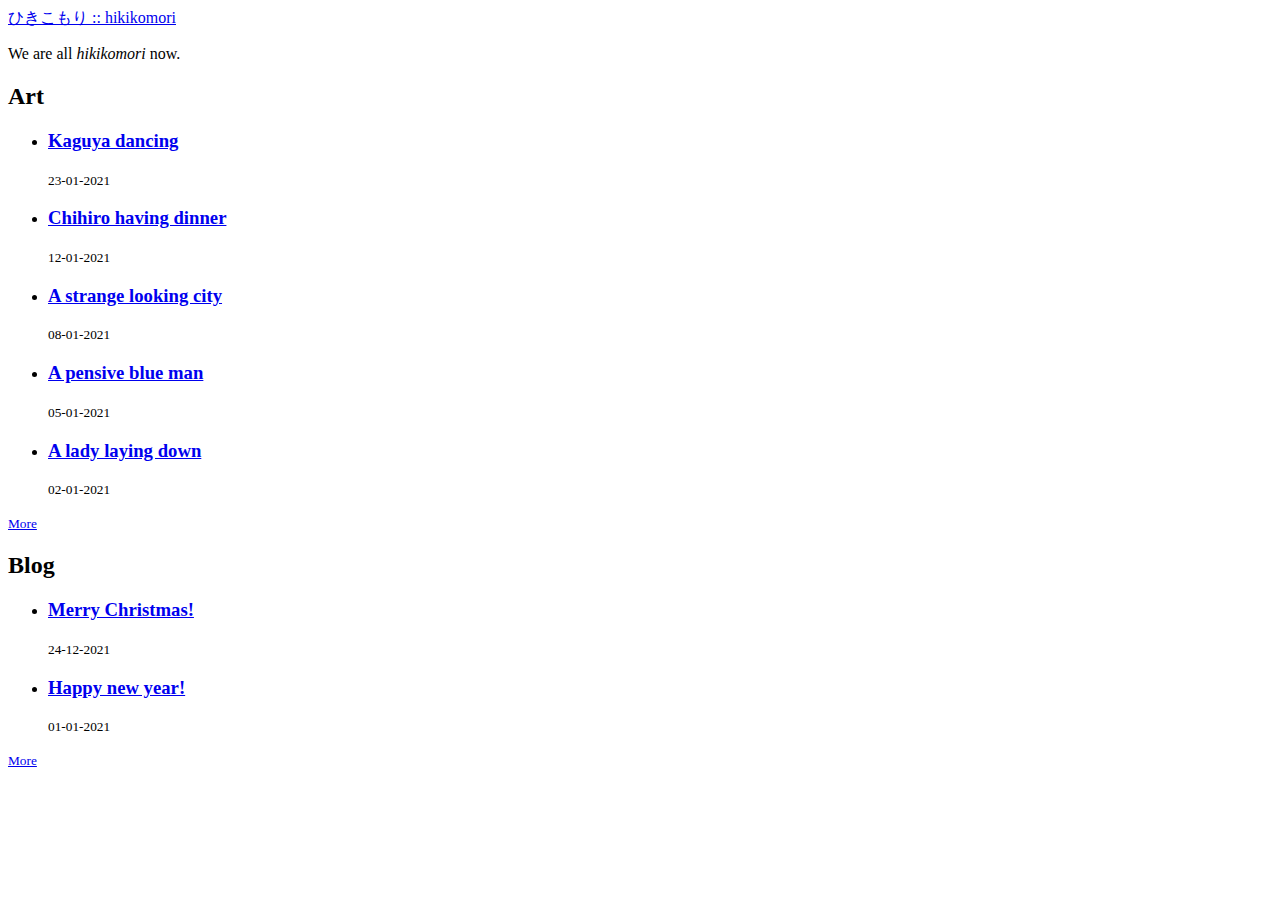
<file: index.html>
<!DOCTYPE html>
<html lang="en">

<head>
    <meta charset="UTF-8">
    <meta name="viewport" content="width=device-width, initial-scale=1.0">
    <title>Bedroom | ひきこもり ::  hikikomori</title>
    <meta property="og:title" content="Bedroom | ひきこもり ::  hikikomori">
    <meta property="og:type" content="website">
    <meta property="og:description"
        content="">
    <meta property="og:site_name" content="ひきこもり ::  hikikomori">
    <meta property="og:url" content="https://mroberts1.github.io/hikikomori/">
    <meta property="og:image" content="https://mroberts1.github.io/hikikomori/assets/social.png">
    <meta property="og:image:height" content="300">
    <meta property="og:image:width" content="300">
    <meta property="og:image:type" content="image/jpeg">
    <meta name="twitter:card" content="summary">
    <meta name="twitter:site" content="@dokoissho">
    <meta name="twitter:title" content="Bedroom | ひきこもり ::  hikikomori">
    <meta name="twitter:image" content="https://mroberts1.github.io/hikikomori/assets/social.png">
    <meta name="twitter:image:alt" content="Bedroom | ひきこもり ::  hikikomori">
    <link rel="apple-touch-icon" sizes="57x57" href="https://mroberts1.github.io/hikikomori/assets/apple-icon-57x57.png">
    <link rel="apple-touch-icon" sizes="60x60" href="https://mroberts1.github.io/hikikomori/assets/apple-icon-60x60.png">
    <link rel="apple-touch-icon" sizes="72x72" href="https://mroberts1.github.io/hikikomori/assets/apple-icon-72x72.png">
    <link rel="apple-touch-icon" sizes="76x76" href="https://mroberts1.github.io/hikikomori/assets/apple-icon-76x76.png">
    <link rel="apple-touch-icon" sizes="114x114" href="https://mroberts1.github.io/hikikomori/assets/apple-icon-114x114.png">
    <link rel="apple-touch-icon" sizes="120x120" href="https://mroberts1.github.io/hikikomori/assets/apple-icon-120x120.png">
    <link rel="apple-touch-icon" sizes="144x144" href="https://mroberts1.github.io/hikikomori/assets/apple-icon-144x144.png">
    <link rel="apple-touch-icon" sizes="152x152" href="https://mroberts1.github.io/hikikomori/assets/apple-icon-152x152.png">
    <link rel="apple-touch-icon" sizes="180x180" href="https://mroberts1.github.io/hikikomori/assets/apple-icon-180x180.png">
    <link rel="icon" type="image/png" sizes="192x192" href="https://mroberts1.github.io/hikikomori/assets/android-icon-192x192.png">
    <link rel="icon" type="image/png" sizes="32x32" href="https://mroberts1.github.io/hikikomori/assets/favicon-32x32.png">
    <link rel="icon" type="image/png" sizes="96x96" href="https://mroberts1.github.io/hikikomori/assets/favicon-96x96.png">
    <link rel="icon" type="image/png" sizes="16x16" href="https://mroberts1.github.io/hikikomori/assets/favicon-16x16.png">
    <meta name="msapplication-TileColor" content="#5927e0">
    <meta name="msapplication-TileImage" content="https://mroberts1.github.io/hikikomori/assets/ms-icon-144x144.png">
    <meta name="theme-color" content="#5927e0">
    <link rel="canonical" href="https://mroberts1.github.io/hikikomori/">
    <link rel="stylesheet" href="https://mroberts1.github.io/hikikomori/assets/main.css">
</head>

<body class="flow-large container">
    <header>
        <a href="/" aria-label="Bedroom">ひきこもり ::  hikikomori</a>
    </header>
    <main>
        <article class="flow">
            
            
            <p>We are all <em>hikikomori</em> now.</p>
<h2>Art</h2><ul class='listing'><li><h3><a href='art/23-01-2021.html'>Kaguya dancing</a></h3><small>23-01-2021</small></li>
<li><h3><a href='art/12-01-2021.html'>Chihiro having dinner</a></h3><small>12-01-2021</small></li>
<li><h3><a href='art/08-01-2021.html'>A strange looking city</a></h3><small>08-01-2021</small></li>
<li><h3><a href='art/05-01-2021.html'>A pensive blue man</a></h3><small>05-01-2021</small></li>
<li><h3><a href='art/02-01-2021.html'>A lady laying down</a></h3><small>02-01-2021</small></li>
</ul><small><a href='https://mroberts1.github.io/hikikomori/art'>More</a></small><h2>Blog</h2><ul class='listing'><li><h3><a href='blog/24-12-2021.html'>Merry Christmas!</a></h3><small>24-12-2021</small></li>
<li><h3><a href='blog/01-01-2021.html'>Happy new year!</a></h3><small>01-01-2021</small></li>
</ul><small><a href='https://mroberts1.github.io/hikikomori/blog'>More</a></small>
        </article>
    </main>
</body>

</html>
</file>
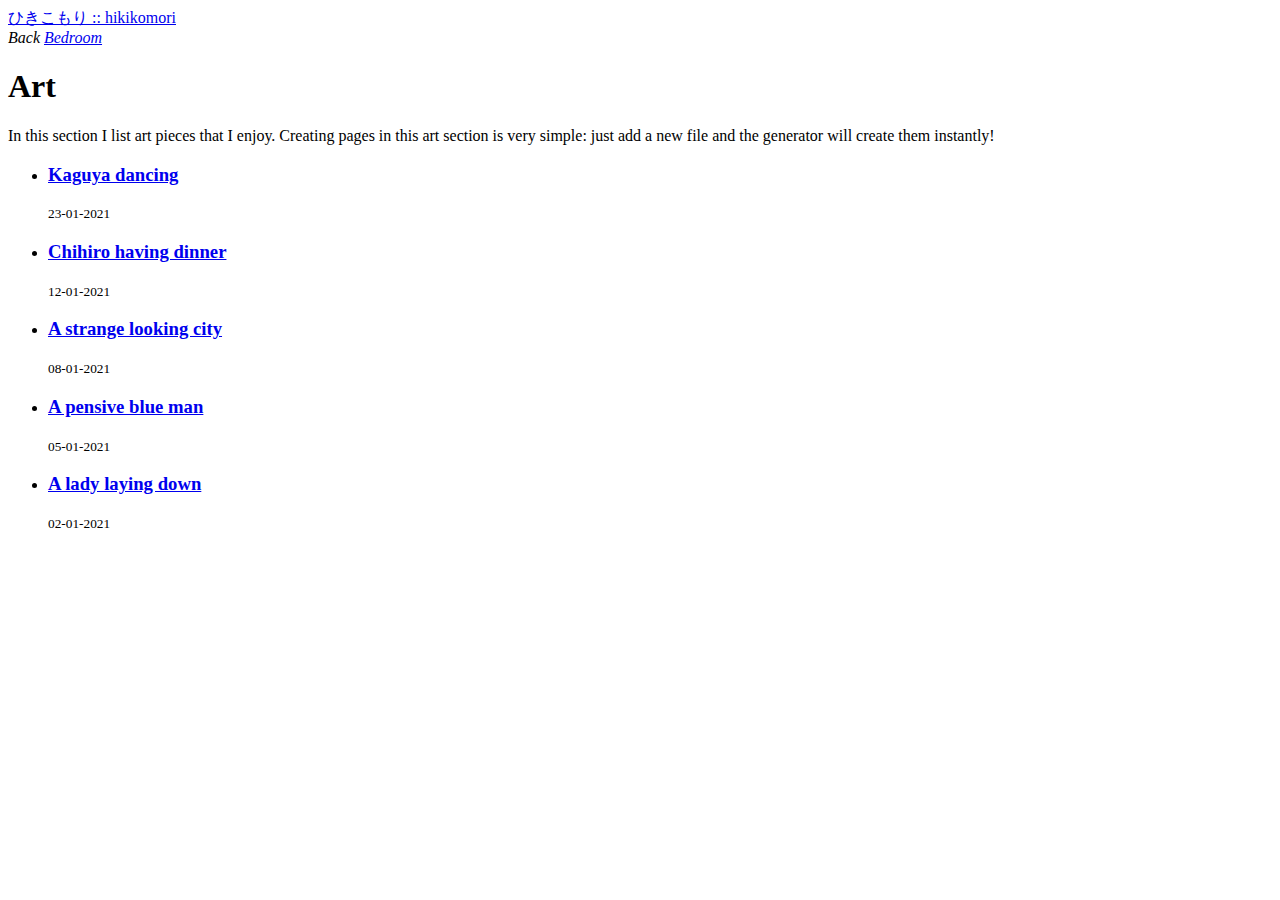
<file: art/index.html>
<!DOCTYPE html>
<html lang="en">

<head>
    <meta charset="UTF-8">
    <meta name="viewport" content="width=device-width, initial-scale=1.0">
    <title>Art | ひきこもり ::  hikikomori</title>
    <meta property="og:title" content="Art | ひきこもり ::  hikikomori">
    <meta property="og:type" content="website">
    <meta property="og:description"
        content="">
    <meta property="og:site_name" content="ひきこもり ::  hikikomori">
    <meta property="og:url" content="https://mroberts1.github.io/hikikomori/">
    <meta property="og:image" content="https://mroberts1.github.io/hikikomori/assets/social.png">
    <meta property="og:image:height" content="300">
    <meta property="og:image:width" content="300">
    <meta property="og:image:type" content="image/jpeg">
    <meta name="twitter:card" content="summary">
    <meta name="twitter:site" content="@dokoissho">
    <meta name="twitter:title" content="Art | ひきこもり ::  hikikomori">
    <meta name="twitter:image" content="https://mroberts1.github.io/hikikomori/assets/social.png">
    <meta name="twitter:image:alt" content="Art | ひきこもり ::  hikikomori">
    <link rel="apple-touch-icon" sizes="57x57" href="https://mroberts1.github.io/hikikomori/assets/apple-icon-57x57.png">
    <link rel="apple-touch-icon" sizes="60x60" href="https://mroberts1.github.io/hikikomori/assets/apple-icon-60x60.png">
    <link rel="apple-touch-icon" sizes="72x72" href="https://mroberts1.github.io/hikikomori/assets/apple-icon-72x72.png">
    <link rel="apple-touch-icon" sizes="76x76" href="https://mroberts1.github.io/hikikomori/assets/apple-icon-76x76.png">
    <link rel="apple-touch-icon" sizes="114x114" href="https://mroberts1.github.io/hikikomori/assets/apple-icon-114x114.png">
    <link rel="apple-touch-icon" sizes="120x120" href="https://mroberts1.github.io/hikikomori/assets/apple-icon-120x120.png">
    <link rel="apple-touch-icon" sizes="144x144" href="https://mroberts1.github.io/hikikomori/assets/apple-icon-144x144.png">
    <link rel="apple-touch-icon" sizes="152x152" href="https://mroberts1.github.io/hikikomori/assets/apple-icon-152x152.png">
    <link rel="apple-touch-icon" sizes="180x180" href="https://mroberts1.github.io/hikikomori/assets/apple-icon-180x180.png">
    <link rel="icon" type="image/png" sizes="192x192" href="https://mroberts1.github.io/hikikomori/assets/android-icon-192x192.png">
    <link rel="icon" type="image/png" sizes="32x32" href="https://mroberts1.github.io/hikikomori/assets/favicon-32x32.png">
    <link rel="icon" type="image/png" sizes="96x96" href="https://mroberts1.github.io/hikikomori/assets/favicon-96x96.png">
    <link rel="icon" type="image/png" sizes="16x16" href="https://mroberts1.github.io/hikikomori/assets/favicon-16x16.png">
    <meta name="msapplication-TileColor" content="#5927e0">
    <meta name="msapplication-TileImage" content="https://mroberts1.github.io/hikikomori/assets/ms-icon-144x144.png">
    <meta name="theme-color" content="#5927e0">
    <link rel="canonical" href="https://mroberts1.github.io/hikikomori/">
    <link rel="stylesheet" href="https://mroberts1.github.io/hikikomori/assets/main.css">
</head>

<body class="flow-large container">
    <header>
        <a href="/" aria-label="Art">ひきこもり ::  hikikomori</a>
    </header>
    <main>
        <article class="flow">
            <nav>
    <em>Back <a href='https://mroberts1.github.io/hikikomori/'>Bedroom</a></em>
</nav>

            
            <h1>Art</h1>
<p>In this section I list art pieces that I enjoy. Creating pages in this art section is very simple: just add a new file and the generator will create them instantly!</p>
<ul class='listing'><li><h3><a href='23-01-2021.html'>Kaguya dancing</a></h3><small>23-01-2021</small></li>
<li><h3><a href='12-01-2021.html'>Chihiro having dinner</a></h3><small>12-01-2021</small></li>
<li><h3><a href='08-01-2021.html'>A strange looking city</a></h3><small>08-01-2021</small></li>
<li><h3><a href='05-01-2021.html'>A pensive blue man</a></h3><small>05-01-2021</small></li>
<li><h3><a href='02-01-2021.html'>A lady laying down</a></h3><small>02-01-2021</small></li>
</ul>
        </article>
    </main>
</body>

</html>
</file>
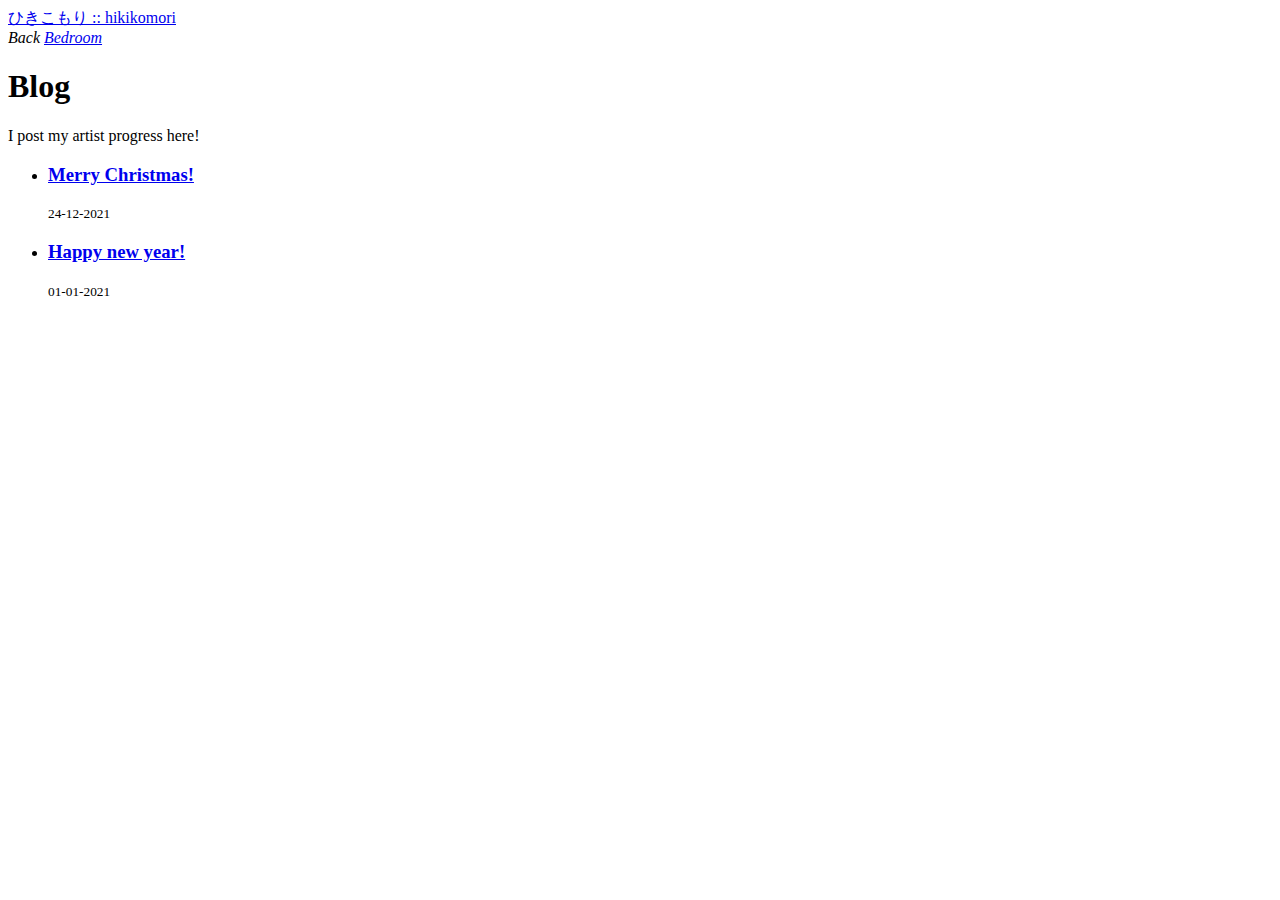
<file: blog/index.html>
<!DOCTYPE html>
<html lang="en">

<head>
    <meta charset="UTF-8">
    <meta name="viewport" content="width=device-width, initial-scale=1.0">
    <title>Blog | ひきこもり ::  hikikomori</title>
    <meta property="og:title" content="Blog | ひきこもり ::  hikikomori">
    <meta property="og:type" content="website">
    <meta property="og:description"
        content="">
    <meta property="og:site_name" content="ひきこもり ::  hikikomori">
    <meta property="og:url" content="https://mroberts1.github.io/hikikomori/">
    <meta property="og:image" content="https://mroberts1.github.io/hikikomori/assets/social.png">
    <meta property="og:image:height" content="300">
    <meta property="og:image:width" content="300">
    <meta property="og:image:type" content="image/jpeg">
    <meta name="twitter:card" content="summary">
    <meta name="twitter:site" content="@dokoissho">
    <meta name="twitter:title" content="Blog | ひきこもり ::  hikikomori">
    <meta name="twitter:image" content="https://mroberts1.github.io/hikikomori/assets/social.png">
    <meta name="twitter:image:alt" content="Blog | ひきこもり ::  hikikomori">
    <link rel="apple-touch-icon" sizes="57x57" href="https://mroberts1.github.io/hikikomori/assets/apple-icon-57x57.png">
    <link rel="apple-touch-icon" sizes="60x60" href="https://mroberts1.github.io/hikikomori/assets/apple-icon-60x60.png">
    <link rel="apple-touch-icon" sizes="72x72" href="https://mroberts1.github.io/hikikomori/assets/apple-icon-72x72.png">
    <link rel="apple-touch-icon" sizes="76x76" href="https://mroberts1.github.io/hikikomori/assets/apple-icon-76x76.png">
    <link rel="apple-touch-icon" sizes="114x114" href="https://mroberts1.github.io/hikikomori/assets/apple-icon-114x114.png">
    <link rel="apple-touch-icon" sizes="120x120" href="https://mroberts1.github.io/hikikomori/assets/apple-icon-120x120.png">
    <link rel="apple-touch-icon" sizes="144x144" href="https://mroberts1.github.io/hikikomori/assets/apple-icon-144x144.png">
    <link rel="apple-touch-icon" sizes="152x152" href="https://mroberts1.github.io/hikikomori/assets/apple-icon-152x152.png">
    <link rel="apple-touch-icon" sizes="180x180" href="https://mroberts1.github.io/hikikomori/assets/apple-icon-180x180.png">
    <link rel="icon" type="image/png" sizes="192x192" href="https://mroberts1.github.io/hikikomori/assets/android-icon-192x192.png">
    <link rel="icon" type="image/png" sizes="32x32" href="https://mroberts1.github.io/hikikomori/assets/favicon-32x32.png">
    <link rel="icon" type="image/png" sizes="96x96" href="https://mroberts1.github.io/hikikomori/assets/favicon-96x96.png">
    <link rel="icon" type="image/png" sizes="16x16" href="https://mroberts1.github.io/hikikomori/assets/favicon-16x16.png">
    <meta name="msapplication-TileColor" content="#5927e0">
    <meta name="msapplication-TileImage" content="https://mroberts1.github.io/hikikomori/assets/ms-icon-144x144.png">
    <meta name="theme-color" content="#5927e0">
    <link rel="canonical" href="https://mroberts1.github.io/hikikomori/">
    <link rel="stylesheet" href="https://mroberts1.github.io/hikikomori/assets/main.css">
</head>

<body class="flow-large container">
    <header>
        <a href="/" aria-label="Blog">ひきこもり ::  hikikomori</a>
    </header>
    <main>
        <article class="flow">
            <nav>
    <em>Back <a href='https://mroberts1.github.io/hikikomori/'>Bedroom</a></em>
</nav>

            
            <h1>Blog</h1>
<p>I post my artist progress here!</p>
<ul class='listing'><li><h3><a href='24-12-2021.html'>Merry Christmas!</a></h3><small>24-12-2021</small></li>
<li><h3><a href='01-01-2021.html'>Happy new year!</a></h3><small>01-01-2021</small></li>
</ul>
        </article>
    </main>
</body>

</html>
</file>
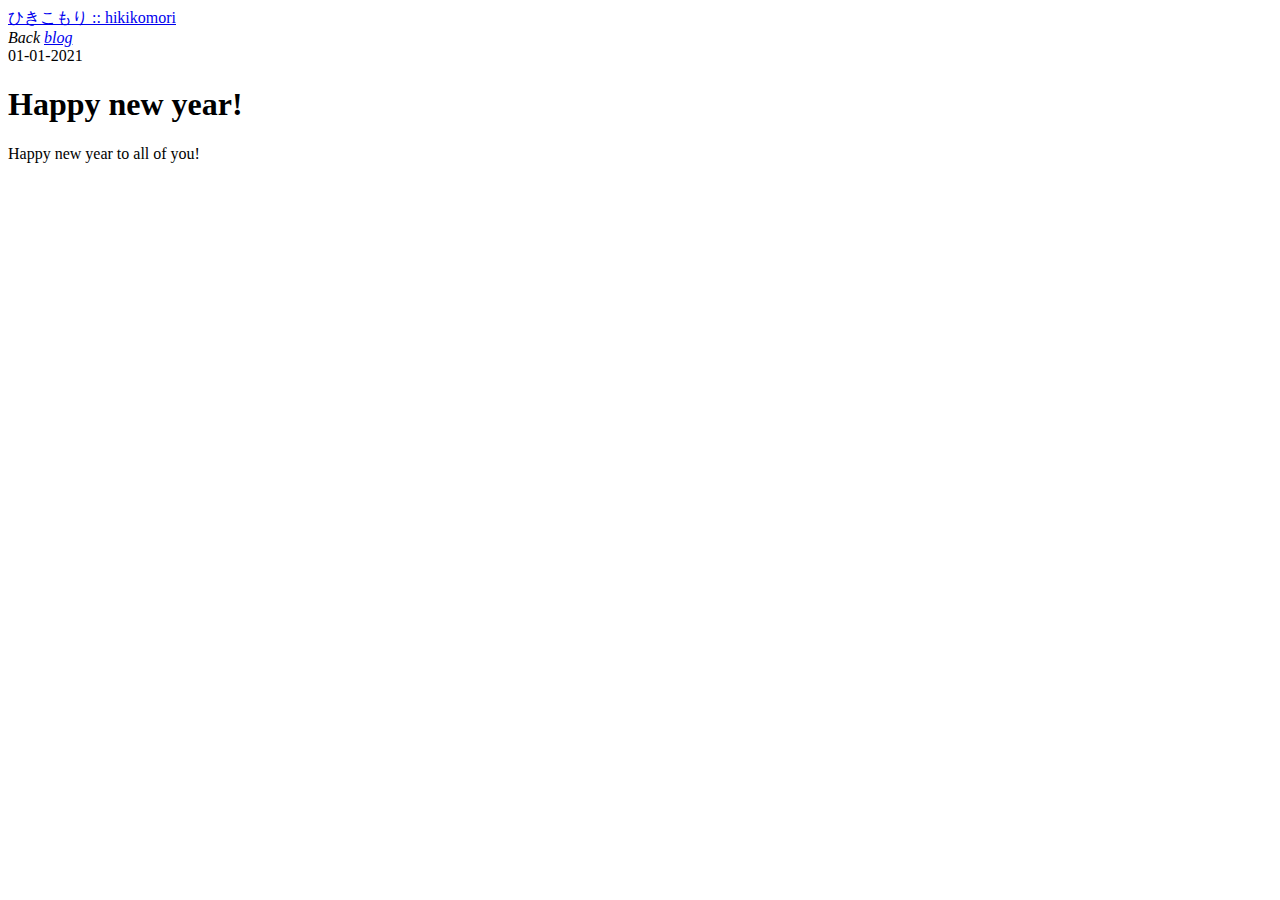
<file: blog/01-01-2021.html>
<!DOCTYPE html>
<html lang="en">

<head>
    <meta charset="UTF-8">
    <meta name="viewport" content="width=device-width, initial-scale=1.0">
    <title>Happy new year! | ひきこもり ::  hikikomori</title>
    <meta property="og:title" content="Happy new year! | ひきこもり ::  hikikomori">
    <meta property="og:type" content="website">
    <meta property="og:description"
        content="">
    <meta property="og:site_name" content="ひきこもり ::  hikikomori">
    <meta property="og:url" content="https://mroberts1.github.io/hikikomori/">
    <meta property="og:image" content="https://mroberts1.github.io/hikikomori/assets/social.png">
    <meta property="og:image:height" content="300">
    <meta property="og:image:width" content="300">
    <meta property="og:image:type" content="image/jpeg">
    <meta name="twitter:card" content="summary">
    <meta name="twitter:site" content="@dokoissho">
    <meta name="twitter:title" content="Happy new year! | ひきこもり ::  hikikomori">
    <meta name="twitter:image" content="https://mroberts1.github.io/hikikomori/assets/social.png">
    <meta name="twitter:image:alt" content="Happy new year! | ひきこもり ::  hikikomori">
    <link rel="apple-touch-icon" sizes="57x57" href="https://mroberts1.github.io/hikikomori/assets/apple-icon-57x57.png">
    <link rel="apple-touch-icon" sizes="60x60" href="https://mroberts1.github.io/hikikomori/assets/apple-icon-60x60.png">
    <link rel="apple-touch-icon" sizes="72x72" href="https://mroberts1.github.io/hikikomori/assets/apple-icon-72x72.png">
    <link rel="apple-touch-icon" sizes="76x76" href="https://mroberts1.github.io/hikikomori/assets/apple-icon-76x76.png">
    <link rel="apple-touch-icon" sizes="114x114" href="https://mroberts1.github.io/hikikomori/assets/apple-icon-114x114.png">
    <link rel="apple-touch-icon" sizes="120x120" href="https://mroberts1.github.io/hikikomori/assets/apple-icon-120x120.png">
    <link rel="apple-touch-icon" sizes="144x144" href="https://mroberts1.github.io/hikikomori/assets/apple-icon-144x144.png">
    <link rel="apple-touch-icon" sizes="152x152" href="https://mroberts1.github.io/hikikomori/assets/apple-icon-152x152.png">
    <link rel="apple-touch-icon" sizes="180x180" href="https://mroberts1.github.io/hikikomori/assets/apple-icon-180x180.png">
    <link rel="icon" type="image/png" sizes="192x192" href="https://mroberts1.github.io/hikikomori/assets/android-icon-192x192.png">
    <link rel="icon" type="image/png" sizes="32x32" href="https://mroberts1.github.io/hikikomori/assets/favicon-32x32.png">
    <link rel="icon" type="image/png" sizes="96x96" href="https://mroberts1.github.io/hikikomori/assets/favicon-96x96.png">
    <link rel="icon" type="image/png" sizes="16x16" href="https://mroberts1.github.io/hikikomori/assets/favicon-16x16.png">
    <meta name="msapplication-TileColor" content="#5927e0">
    <meta name="msapplication-TileImage" content="https://mroberts1.github.io/hikikomori/assets/ms-icon-144x144.png">
    <meta name="theme-color" content="#5927e0">
    <link rel="canonical" href="https://mroberts1.github.io/hikikomori/">
    <link rel="stylesheet" href="https://mroberts1.github.io/hikikomori/assets/main.css">
</head>

<body class="flow-large container">
    <header>
        <a href="/" aria-label="Happy new year!">ひきこもり ::  hikikomori</a>
    </header>
    <main>
        <article class="flow">
            <nav>
    <em>Back <a href='https://mroberts1.github.io/hikikomori/blog'>blog</a></em>
</nav>

            <date>01-01-2021</date>
            <h1>Happy new year!</h1>
<p>Happy new year to all of you!</p>

        </article>
    </main>
</body>

</html>
</file>
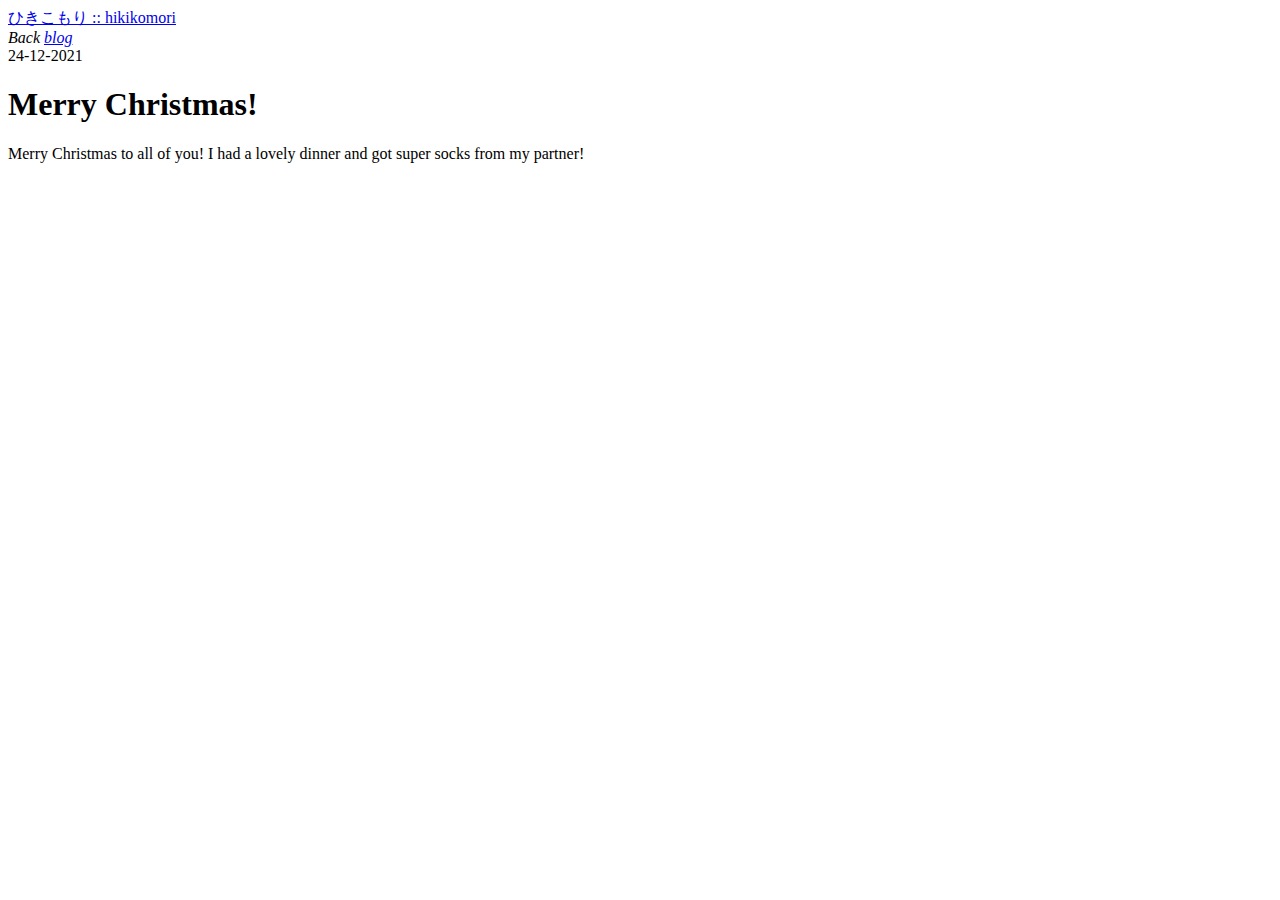
<file: blog/24-12-2021.html>
<!DOCTYPE html>
<html lang="en">

<head>
    <meta charset="UTF-8">
    <meta name="viewport" content="width=device-width, initial-scale=1.0">
    <title>Merry Christmas! | ひきこもり ::  hikikomori</title>
    <meta property="og:title" content="Merry Christmas! | ひきこもり ::  hikikomori">
    <meta property="og:type" content="website">
    <meta property="og:description"
        content="">
    <meta property="og:site_name" content="ひきこもり ::  hikikomori">
    <meta property="og:url" content="https://mroberts1.github.io/hikikomori/">
    <meta property="og:image" content="https://mroberts1.github.io/hikikomori/assets/social.png">
    <meta property="og:image:height" content="300">
    <meta property="og:image:width" content="300">
    <meta property="og:image:type" content="image/jpeg">
    <meta name="twitter:card" content="summary">
    <meta name="twitter:site" content="@dokoissho">
    <meta name="twitter:title" content="Merry Christmas! | ひきこもり ::  hikikomori">
    <meta name="twitter:image" content="https://mroberts1.github.io/hikikomori/assets/social.png">
    <meta name="twitter:image:alt" content="Merry Christmas! | ひきこもり ::  hikikomori">
    <link rel="apple-touch-icon" sizes="57x57" href="https://mroberts1.github.io/hikikomori/assets/apple-icon-57x57.png">
    <link rel="apple-touch-icon" sizes="60x60" href="https://mroberts1.github.io/hikikomori/assets/apple-icon-60x60.png">
    <link rel="apple-touch-icon" sizes="72x72" href="https://mroberts1.github.io/hikikomori/assets/apple-icon-72x72.png">
    <link rel="apple-touch-icon" sizes="76x76" href="https://mroberts1.github.io/hikikomori/assets/apple-icon-76x76.png">
    <link rel="apple-touch-icon" sizes="114x114" href="https://mroberts1.github.io/hikikomori/assets/apple-icon-114x114.png">
    <link rel="apple-touch-icon" sizes="120x120" href="https://mroberts1.github.io/hikikomori/assets/apple-icon-120x120.png">
    <link rel="apple-touch-icon" sizes="144x144" href="https://mroberts1.github.io/hikikomori/assets/apple-icon-144x144.png">
    <link rel="apple-touch-icon" sizes="152x152" href="https://mroberts1.github.io/hikikomori/assets/apple-icon-152x152.png">
    <link rel="apple-touch-icon" sizes="180x180" href="https://mroberts1.github.io/hikikomori/assets/apple-icon-180x180.png">
    <link rel="icon" type="image/png" sizes="192x192" href="https://mroberts1.github.io/hikikomori/assets/android-icon-192x192.png">
    <link rel="icon" type="image/png" sizes="32x32" href="https://mroberts1.github.io/hikikomori/assets/favicon-32x32.png">
    <link rel="icon" type="image/png" sizes="96x96" href="https://mroberts1.github.io/hikikomori/assets/favicon-96x96.png">
    <link rel="icon" type="image/png" sizes="16x16" href="https://mroberts1.github.io/hikikomori/assets/favicon-16x16.png">
    <meta name="msapplication-TileColor" content="#5927e0">
    <meta name="msapplication-TileImage" content="https://mroberts1.github.io/hikikomori/assets/ms-icon-144x144.png">
    <meta name="theme-color" content="#5927e0">
    <link rel="canonical" href="https://mroberts1.github.io/hikikomori/">
    <link rel="stylesheet" href="https://mroberts1.github.io/hikikomori/assets/main.css">
</head>

<body class="flow-large container">
    <header>
        <a href="/" aria-label="Merry Christmas!">ひきこもり ::  hikikomori</a>
    </header>
    <main>
        <article class="flow">
            <nav>
    <em>Back <a href='https://mroberts1.github.io/hikikomori/blog'>blog</a></em>
</nav>

            <date>24-12-2021</date>
            <h1>Merry Christmas!</h1>
<p>Merry Christmas to all of you! I had a lovely dinner and got super socks from my partner!</p>

        </article>
    </main>
</body>

</html>
</file>
